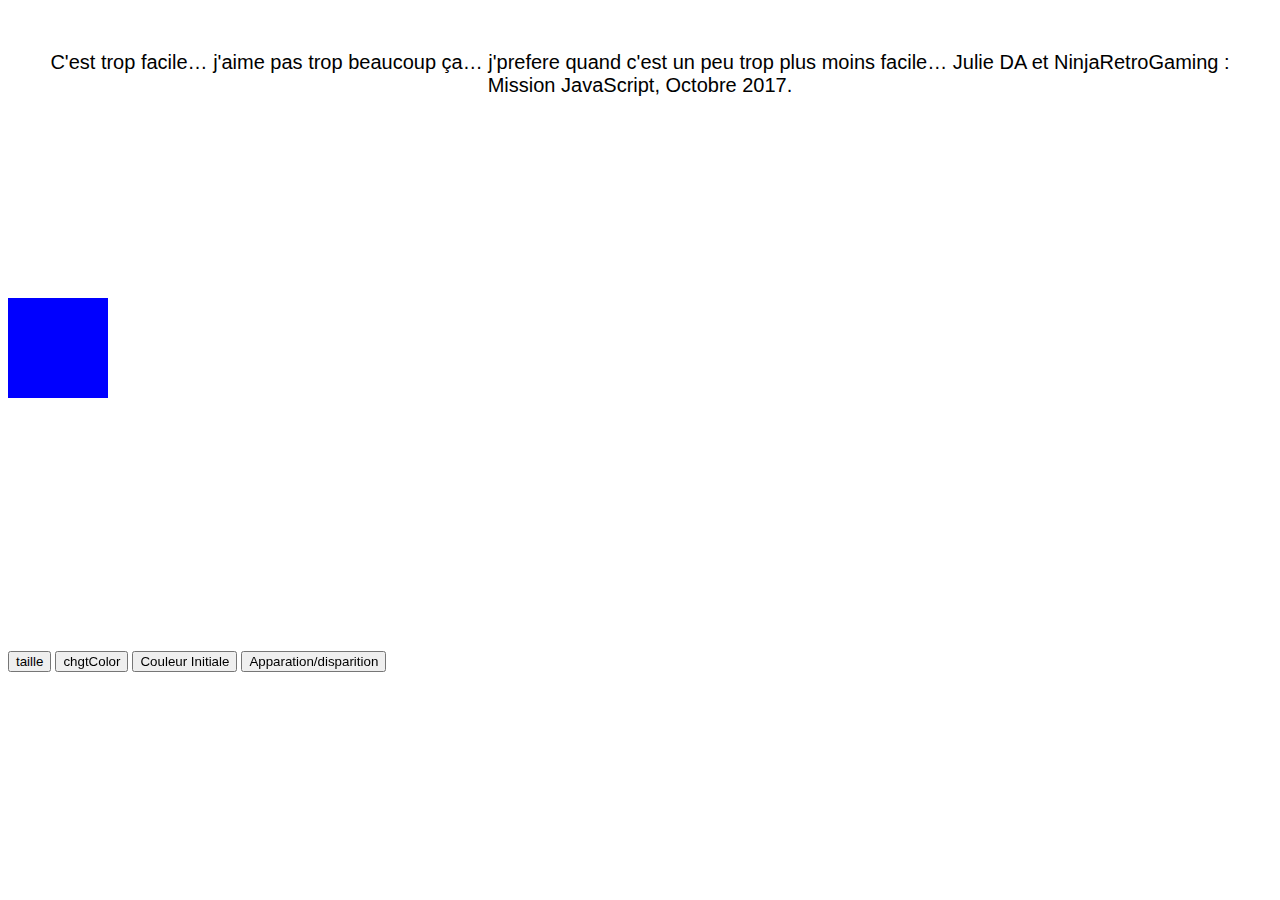
<file: index.html>
<!DOCTYPE html>

<html lang="fr">

    <head>

        <meta charset="UTF-8">
        <link rel="stylesheet" href="style.css">
        <title>Défis JavaScript en Binôme</title>                 

    </head>

    <body>

        <button id="Bouton" type="button" onclick="Bouton()" style="font-size: 20px; display: block; margin: auto; margin-top: 50px; background-color: #fff; border: none;"> C&#39;est trop facile&#133; j&#39;aime pas trop beaucoup &#231;a&#133; 
            j&#39;prefere quand c&#39;est un peu trop plus moins facile&#133; 
            Julie DA et NinjaRetroGaming : Mission JavaScript, Octobre 2017.</button>

            
        <div id="ladiv"></div>

        <div id="container">
                <input type="button" value="taille" onclick="taille">
                <input type="button" value="chgtColor"  onclick="chgColor()">
                <input type="button" value="Couleur Initiale" onclick="colorInitial ()">
                <input type="button" value="Apparation/disparition" onclick="hideShow()">
            </div>  
            <style type="text/css">
                
                #container {
                    position: fixed;
                    text-align: center;
                }

                #ladiv {

                    background-color: blue;
                    height: 100px;
                    width: 100px;
                    margin-top: 200px;
                    margin-bottom: 20%;

                    }
            </style>    
            <script type="text/javascript">
                    function taille() {
                        var height = document.getElementById('taille').style.height;
                        var test = '10px';
                        if (height <= 300px) {
                            document.getElementById('taille').style.height = '10px';
                        }
                        else {
                            return = 0;
                            }
                        }

                    function Bouton() {
                        var ftSize = document.getElementById('Bouton').style.fontSize;
                        var test = '20px';
                        if (ftSize == test) {
                            document.getElementById('Bouton').style.fontSize = '50px';
                        }
                        else {
                            document.getElementById('Bouton').style.fontSize = '20px';
                            }
                        }
                    function chgColor (){
                        document.getElementById("ladiv").style.backgroundColor='green';
                        }

                    function colorInitial (){
                        document.getElementById("ladiv").style.backgroundColor='blue';
                        }
                    
                    function hideShow()
                        {
                        if (document.getElementById("ladiv").style.display=='block')
                            {
                            document.getElementById("ladiv").style.display='none';
                            }
                        else
                            {
                            document.getElementById("ladiv").style.display='block';
                            }    
                        }

                    window.onkeydown = function (e) {
                        var key = e.keyCode || e.which;
                        switch (key) {
                            case 38:
                                ladiv.style.marginTop = '100px';
                                setTimeout(function(){ladiv.style.marginTop = '200px';}, 2000);
                                break;
                            default:
                                break;
                        }
                    }
            </script>

    </body>

</html>
</file>
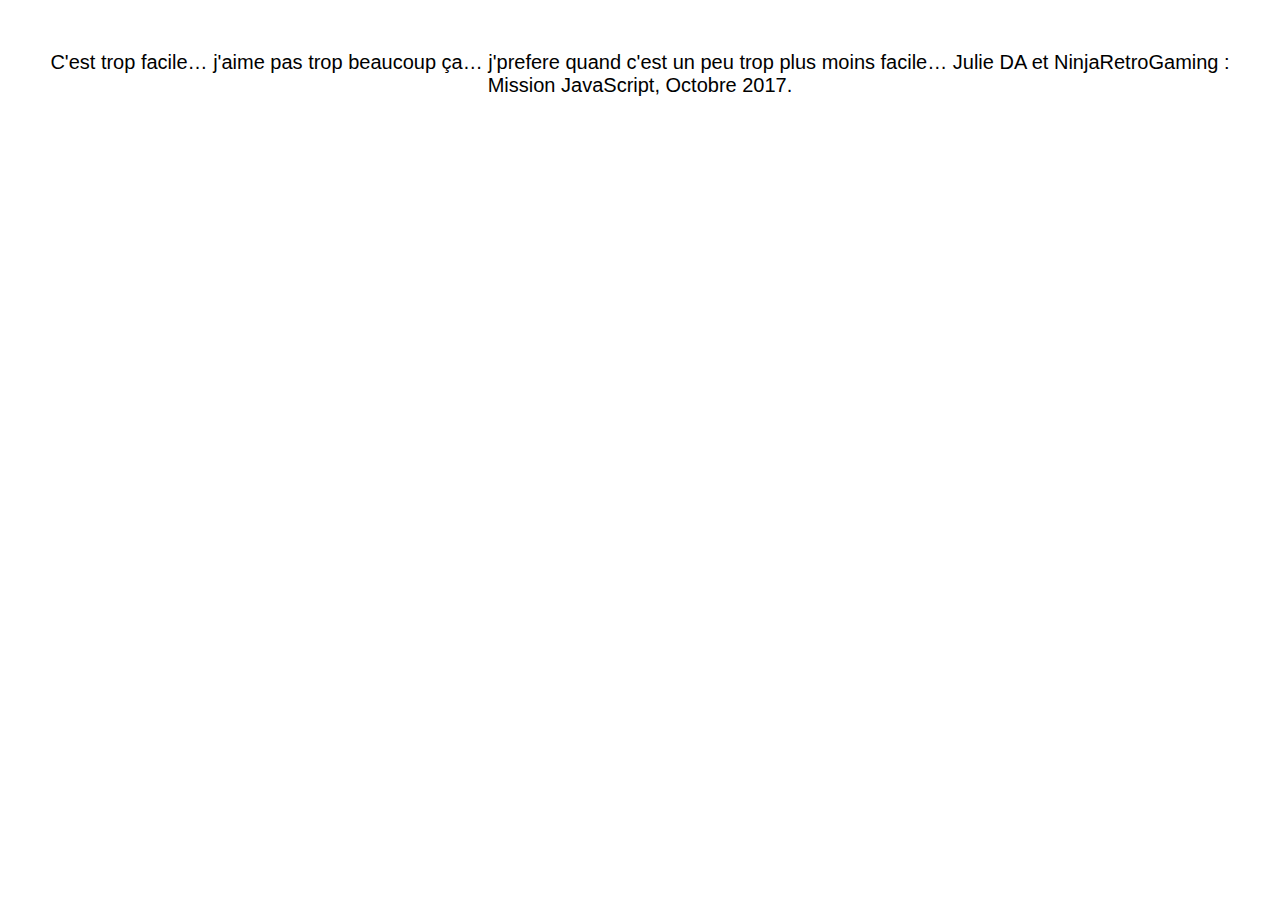
<file: defi1.html>
<!DOCTYPE html>
<html lang="en">

    <head>

        <meta charset="UTF-8">
        <link rel="stylesheet" href="style.css">
        <title>Défis JavaScript en Binôme</title>                 

    </head>

    <body>

            <button id="Bouton" type="button" onclick="Bouton()" style="font-size: 20px; display: block; margin: auto; margin-top: 50px; background-color: #fff; border: none;"> C&#39;est trop facile&#133; j&#39;aime pas trop beaucoup &#231;a&#133; 
            j&#39;prefere quand c&#39;est un peu trop plus moins facile&#133; 
            Julie DA et NinjaRetroGaming : Mission JavaScript, Octobre 2017.</button>

            <script type="text/javascript">
            
                function Bouton() {
                    var ftSize = document.getElementById('Bouton').style.fontSize;
                    var test = '20px';
                    if (ftSize == test) {
                        document.getElementById('Bouton').style.fontSize = '50px';
                    }
                    else {
                        document.getElementById('Bouton').style.fontSize = '20px';
                        }
                    }

            </script>

    </body>

</html>
</file>
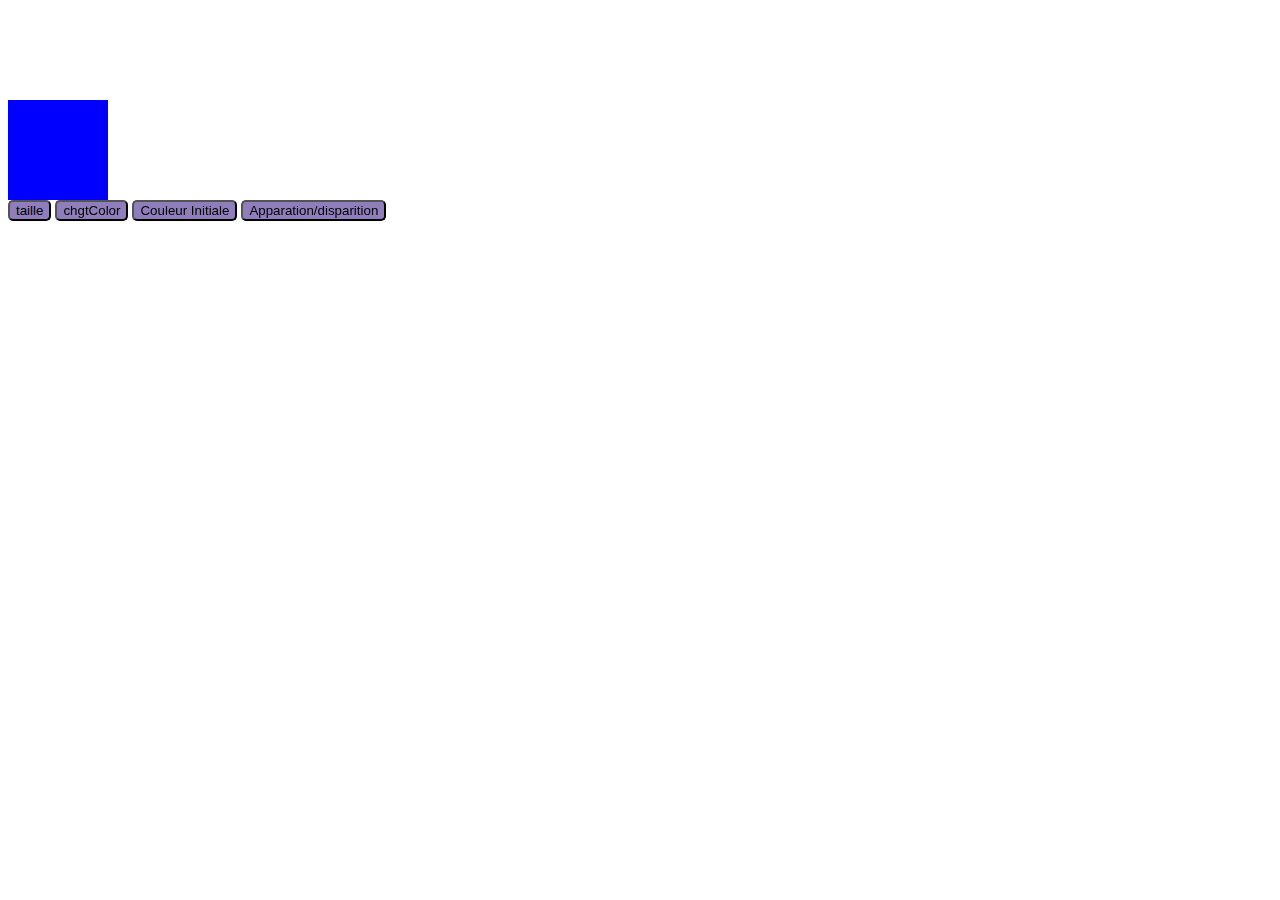
<file: defi2.html>
<!DOCTYPE html>
<html lang="en">

    <head>

        <meta charset="UTF-8">
        <link rel="stylesheet" href="style.css">
        <title>Défis JavaScript en Binôme</title>                 

    </head>

    <body>
                    
            <div id="ladiv"></div>

            <div id="container">
                    <input type="button" value="taille" onclick="taille()" style="background-color: #8F7EBB; border-radius: 5px">
                    <input type="button" value="chgtColor"  onclick="chgColor()"style="background-color: #8F7EBB; border-radius: 5px">
                    <input type="button" value="Couleur Initiale" onclick="colorInitial ()"style="background-color: #8F7EBB; border-radius: 5px">
                    <input type="button" value="Apparation/disparition" onclick="hideShow()"style="background-color: #8F7EBB; border-radius: 5px">
                </div>  
            <style type="text/css">
                
                #container {
                    position: fixed;
                    text-align: center;
                }

                #ladiv {

                    background-color: blue;
                    height: 100px;
                    width: 100px;
                    margin-top: 100px;
                }
            </style>    
           
           <script type="text/javascript">
                    function taille(){
                        var hauteur = parseInt(document.getElementById("ladiv").style.height);
                        if (hauteur <=300)
                            {
                            document.getElementById("ladiv").style.height = (hauteur + 10) + "px";
                            }
                        else
                            {
                            document.getElementById("ladiv").style.height = (hauteur = 100) + "px";
                            }
                        }
                    
                     
                    function chgColor (){
                        document.getElementById("ladiv").style.backgroundColor='green';
                        }

                    function colorInitial (){
                        document.getElementById("ladiv").style.backgroundColor='blue';
                        }
                    
                    function hideShow()
                        {
                        if (document.getElementById("ladiv").style.display=='block')
                            {
                            document.getElementById("ladiv").style.display='none';
                            }
                        else
                            {
                            document.getElementById("ladiv").style.display='block';
                            }    
                        }

            </script>
    </body>
</html>
</file>
<file: style.css>
.rectangle {
    background: blue;
    height: 100px;
    width: 100px;
}
</file>
